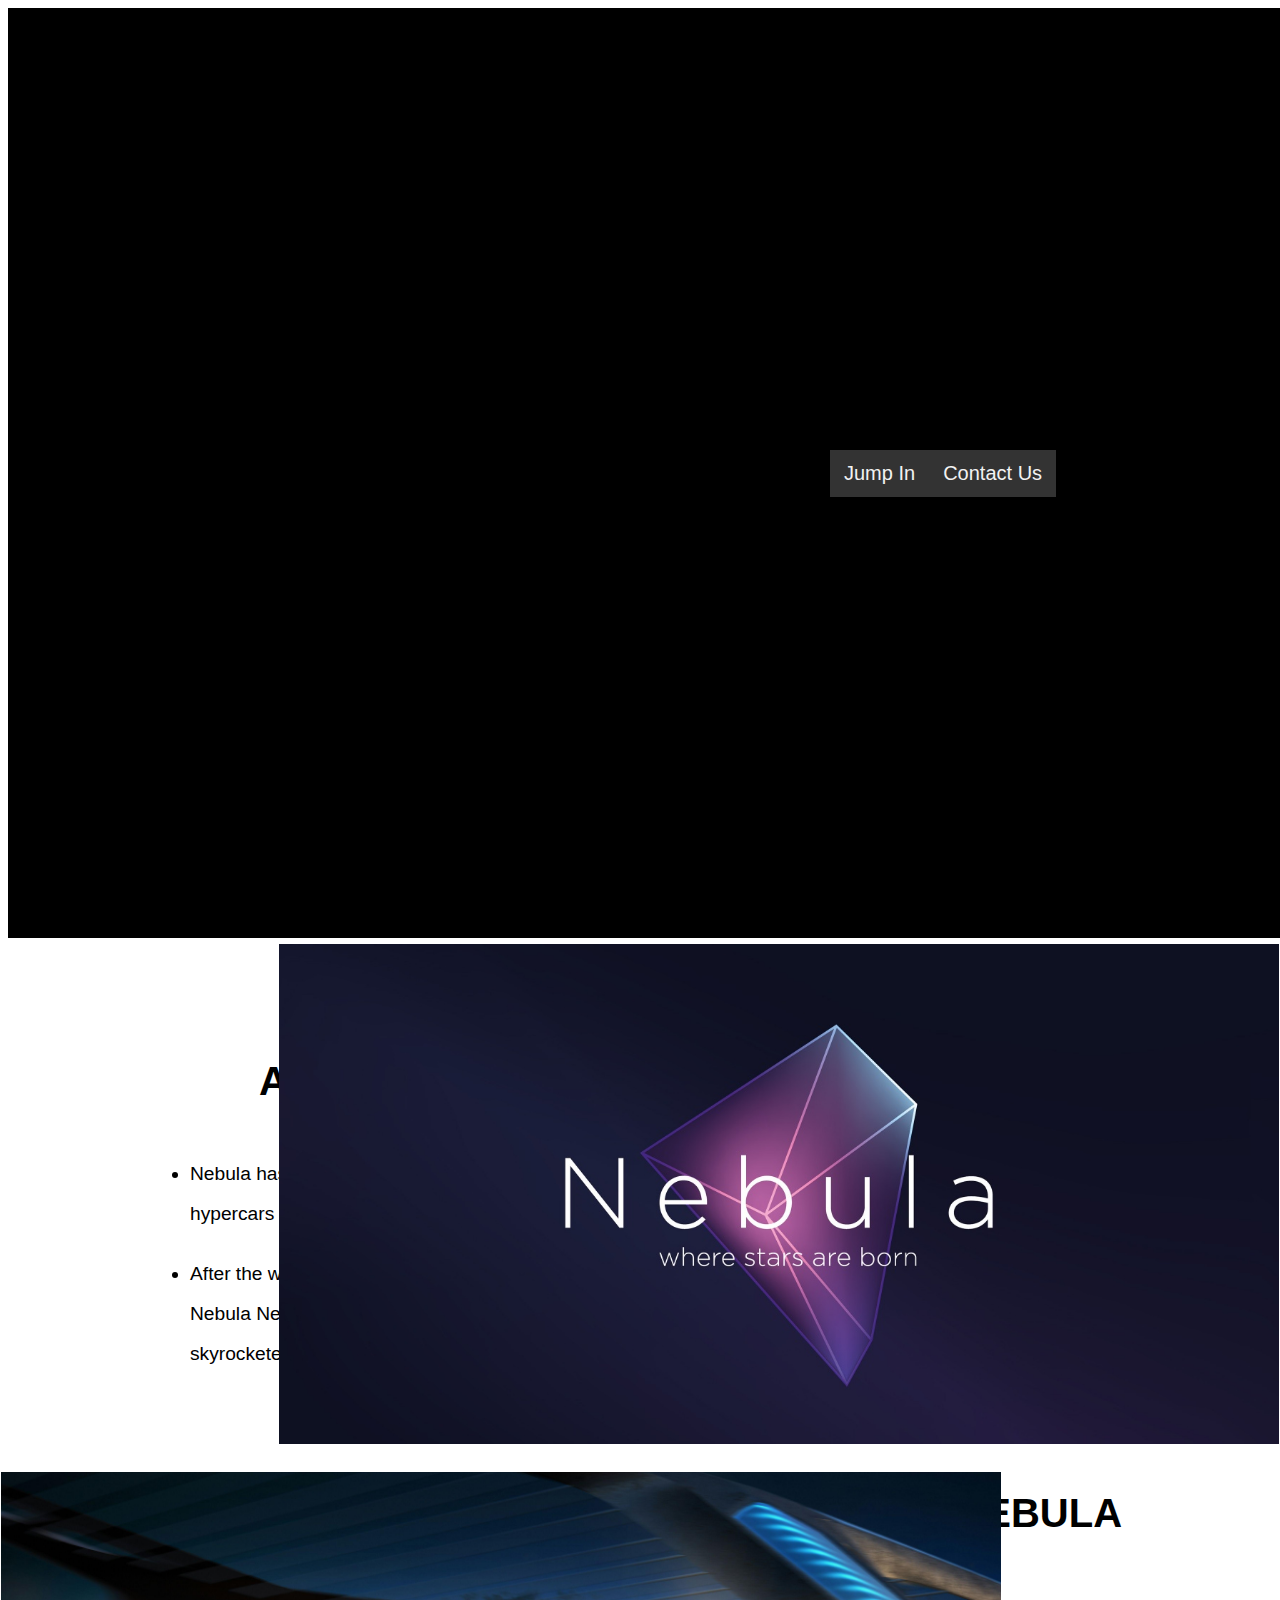
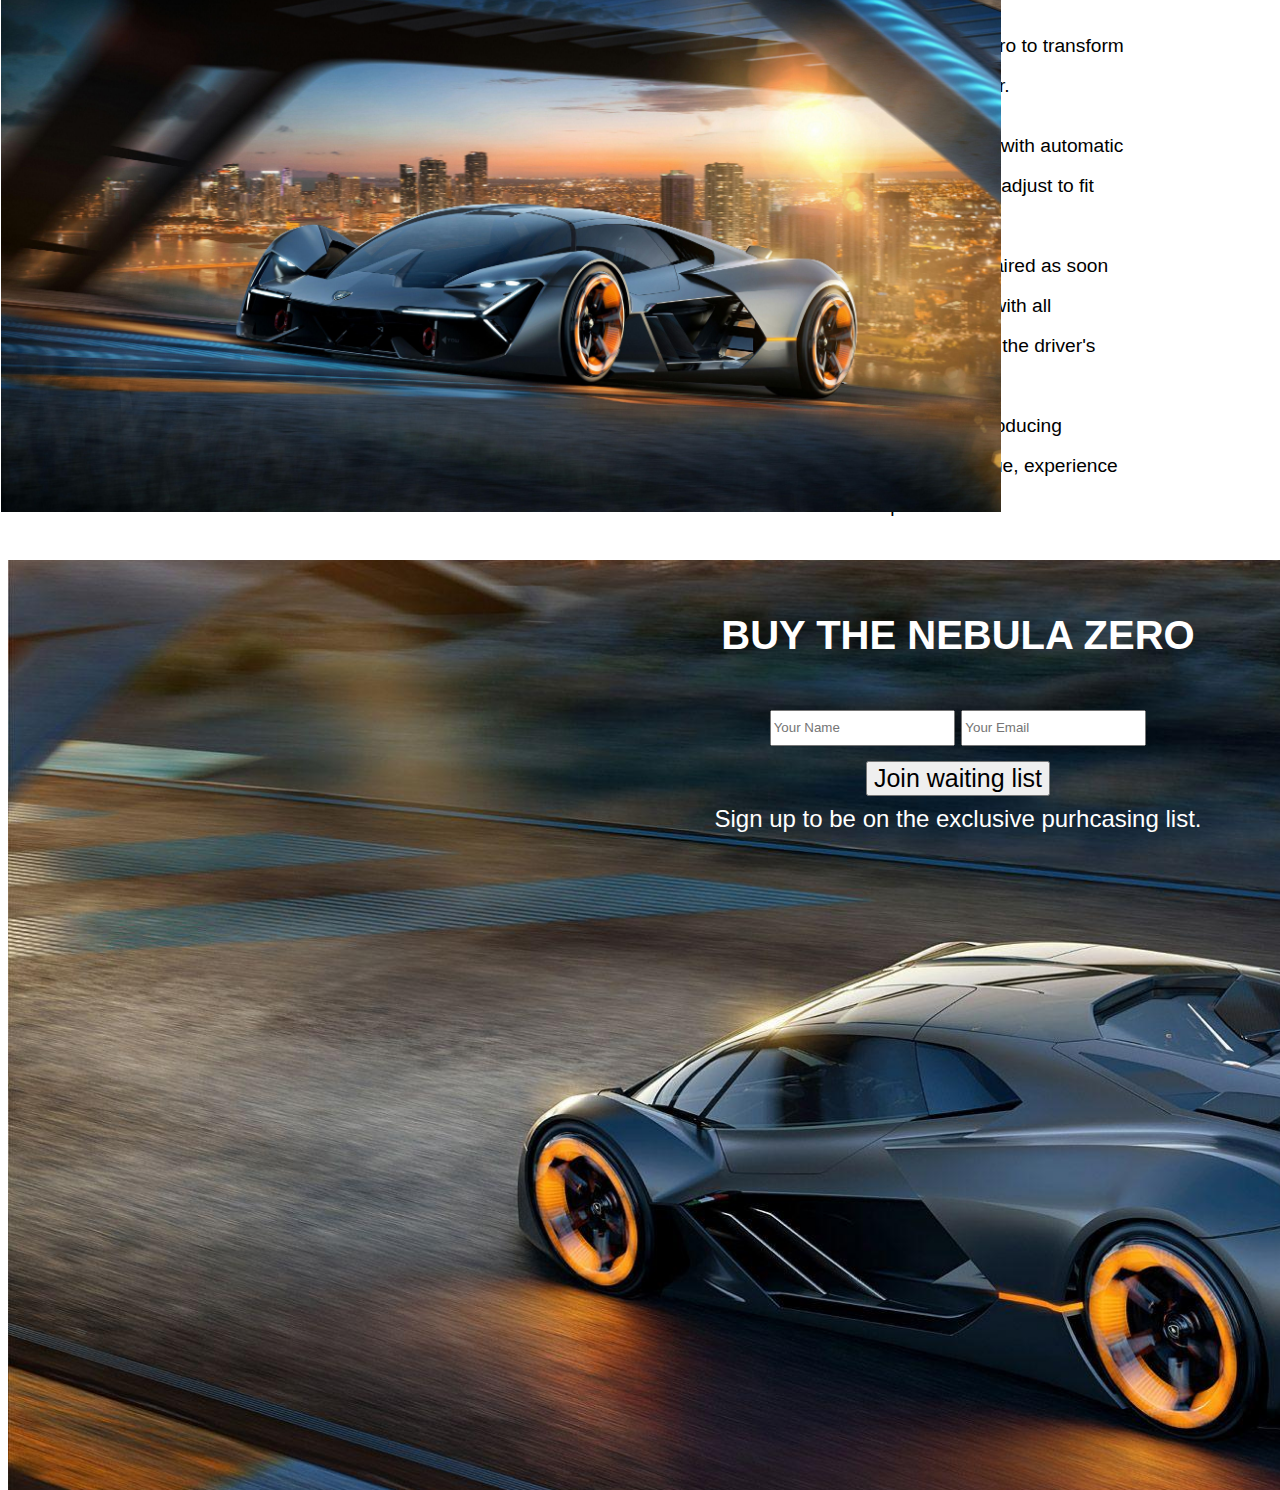
<file: index.html>
<!DOCTYPE html>
<html>
    <head>
        <link rel="stylesheet" type="text/css" href="index.css">
            <title>Nebula Zero</title>

            <div class="tagline">
                <h1> N E B U L A &ensp; Z E R 0 </h1>
                <h2> GO ABOVE AND BEYOND</h2>
            </div>
    </head>

    <body>
        <div class="homepage">
                <div class="topnav">
                    <a href="#aboutbrand">Jump In</a>
                    <a href="contact.html" target="_blank">Contact Us</a>
                    <!-- <a href="#buycar">Buy it Now</a> -->
            </div>
        </div>
        <br>
        <!-- ABOUT THE BRAND SECTION -->
        <a id="aboutbrand">
            <div class="brandtext" style="height:307px; width: 427px;">
                <h4>ABOUT US</h4>
                <ul>
                <li><p>Nebula has only one mission- to create hypercars that are literally beyond this world.</p></li>
                <li><p>After the worldwide announcement of the Nebula Neo, the Nebula Brand has skyrocketed to superstardom. </p></li>
                </ul>
            </div>

            <!-- ABOUT THE BRAND PICTURE-->
            <div id="nebulalogo">
                    <img src ="Nebula-logo.jpg" style="height: 31.25rem; width: 62.5rem; left: 6.25rem;">
            </div>
        </a>

        <!-- ABOUT THE CAR SECTION -->
        <a id = "aboutcar">
            <div class="cartext" style = "height:307px; width: 427px;">
                <h4 style>ABOUT THE NEBULA ZERO</h4>
                <ol>
                    <p>Nebula created the Nebula Zero to transform what it means to be a hypercar. 
                    <li>Sit in the future of technology, with automatic body countouring seats that readjust to fit you perfectly.</li> 
                    <li>Your phone is automatically paired as soon as you approach the vehicle, with all information being displayed in the driver's digital gauge cluster. </li>
                    <li>Powered by a hybrid motor producing 1310HP and 1180 lb/ft of torque, experience near interstellar speeds. </li>
            
                </p>
                </ol>
            </div>
            <!-- ABOUT THE CAR PICTURE -->
            <div id="nebulaback">
                <img src="nebulaFront.jpg" style = "height: 40rem; width: 62.5rem; right: 6.25rem;">
            </div>
        </a>
        <!-- BUY CAR PAGE -->
        <a id="buycar">
            <div class= "buypage">
                <div class = "buytext">
                    <h5>BUY THE NEBULA ZERO</h5>
                    <input type = "text" placeholder="Your Name" style= "height: 30px;"> 
                    <input type = "text" placeholder="Your Email" style="height: 30px;">
                    <div class ="button"><button style="font-size: 25px;" onclick="myFunction() ">Join waiting list</button></div>
                    <div id="signup"> Sign up to be on the exclusive purhcasing list.</div>
                </div>
            </div>
            <script>
                function myFunction() {
                  var x = document.getElementById("signup");
                  if (x.innerHTML === "Sign up to be on the exclusive purhcasing list.") {
                    x.innerHTML = "You are now on track to purchase the Nebula Zero!";
                  } else {
                    x.innerHTML = "You are now on track to purchase the Nebula Zero!";
                  }
                }
                </script>
        </a>
    </body>
</html>
</file>
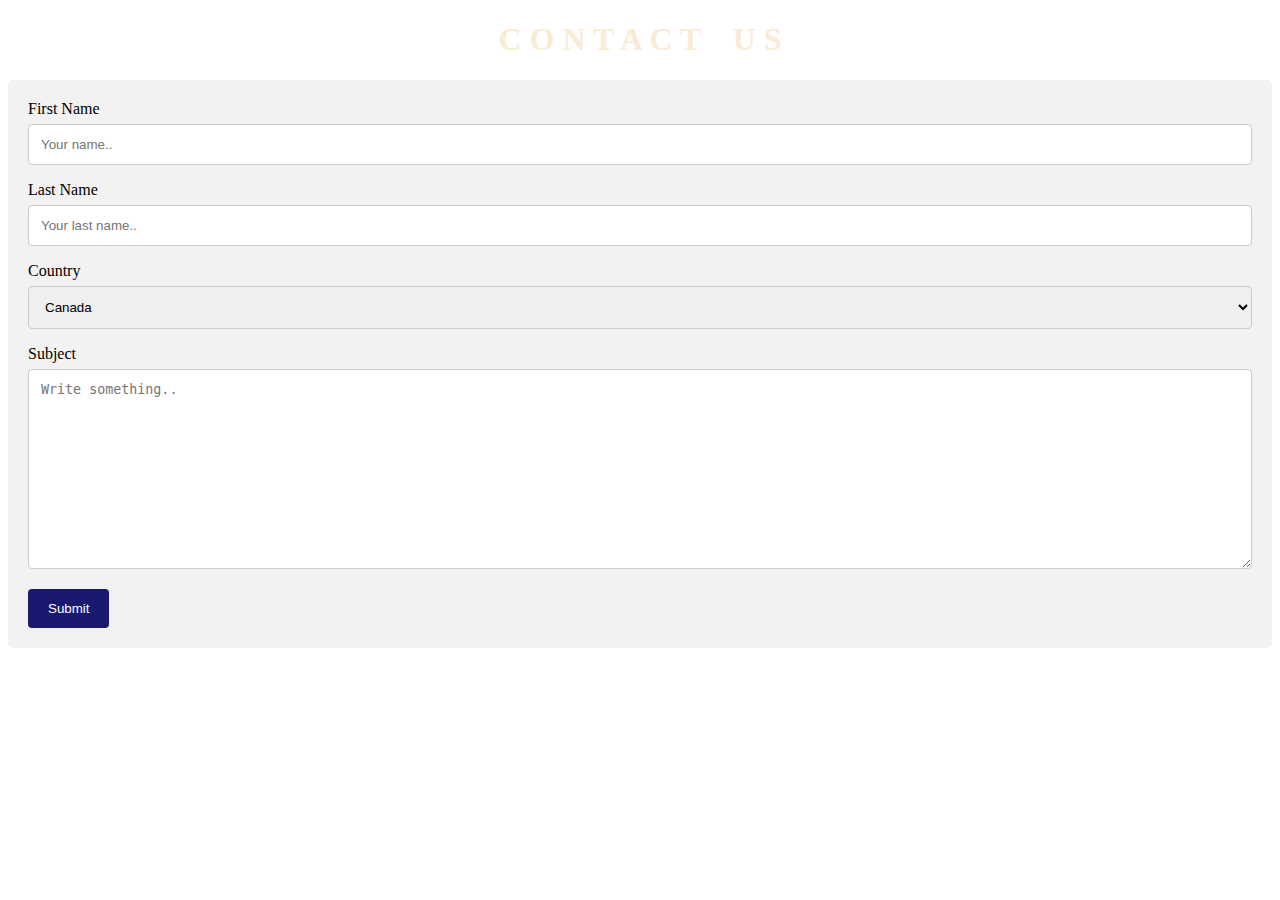
<file: contact.html>
<!DOCTYPE html>
<html>
    <head>
        <title>Contact Nebula</title>
        <link rel="stylesheet" type="text/css" href="contact.css">
    </head>
    <body>
        <div class="tagline">
            <h1>C O N T A C T &ensp; U S</h1>
        </div>
        <div class="container">
            <form action="action_page.php">
          
              <label for="fname">First Name</label>
              <input type="text" id="fname" name="firstname" placeholder="Your name..">
          
              <label for="lname">Last Name</label>
              <input type="text" id="lname" name="lastname" placeholder="Your last name..">
          
              <label for="country">Country</label>
              <select id="country" name="country">
                <option value="canada">Canada</option>
                <option value="usa">USA</option>
              </select>
          
              <label for="subject">Subject</label>
              <textarea id="subject" name="subject" placeholder="Write something.." style="height:200px"></textarea>
          
              <input type="submit" value="Submit">
          
            </form>
          </div>
          
    </body>
</html>
</file>
<file: index.css>
.class {
    position: relative;
}
/* -------- NAVBAR STYLE --------------- */
.topnav {
    background-color: #333;
    overflow: hidden;
    position: absolute;
    top:450px;
    left:830px;
    font-family: Tahoma, Verdana, sans-serif;
    font-weight: 500px;
    font-size: 100px;
  }
  /* Style the links inside the navigation bar */
  .topnav a {
    float: left;
    color: #f2f2f2;
    text-align: center;
    padding: 12px 14px;
    text-decoration: none;
    font-size: 20px;
  }
  /* Change the color of links on hover */
  .topnav a:hover {
    background-color: #ddd;
    color: black;
  }
  /* Add a color to the active/current link */
  .topnav a.active {
    /* background-color: #4CAF50; */
    color: white;
  }
  /* --------------------------------------- */

  
.tagline {
    position: absolute;
    top: 15.625rem;
    left:45rem;
    
}
.homepage {
    background-image: url('http://www.hdcarwallpapers.com/walls/lamborghini_terzo_millennio_ev_supercar_4k_3-HD.jpg');
    height: 58.125rem;
    width: 118.75rem;
    background-size: cover;
    background-repeat: no-repeat;
    background-color: black;
}

/* body{
  background-image: url('http://www.hdcarwallpapers.com/walls/lamborghini_terzo_millennio_ev_supercar_4k_3-HD.jpg');
  height: 100%;
  background-size: cover;
  background-repeat: no-repeat;
} */


.brandtext {
  position: absolute;
  box-sizing: border-box;
  text-align: left;
  line-height: 2.5rem;
  font-size: 12px;
  font-weight: 100rem;
  font-size: 1.2rem;
  font-family: 'Segoe UI', Tahoma, Geneva, Verdana, sans-serif;
  top:63rem;
  left:150px;
}
#nebulalogo {
  position: absolute;
  top: 59rem;
  right: 1px;
}

.cartext {
  position: absolute;
  box-sizing: border-box;
  text-align: left;
  line-height: 2.5rem;
  font-weight: 300;
  font-size: 1.2rem;
  font-family: 'Segoe UI', Tahoma, Geneva, Verdana, sans-serif;
  top:90rem;
  right:150px;
}
#nebulaback {
  position: absolute;
  top: 92rem;
  left:1px;
}

.buypage {
  position: absolute;
  box-sizing: border-box;
  color: white;
  text-align: center;
  line-height: 1rem;
  font-weight: 300;
  font-size: 1.5rem;
  font-family: 'Segoe UI', Tahoma, Geneva, Verdana, sans-serif;
  top:135rem;
  background-image: url("nebulaBack.jpg");
  background-repeat: no-repeat;
  background-size: cover;
  background-position: 1%;
  height: 58.125rem;
  width: 118.75rem;
}

#nebulafront {
  position: relative;
  top: 75rem;
}

h1 {
  font-size: 3rem;
}

h2 {
  text-align: center;
}

h4 {
  text-align: center;
  font-size: 40px;
}
h5 {
  font-size: 40px;
}

.button {
  border: none;
  color: white;
  padding: 15px 32px;
  text-align: center;

}
</file>
<file: contact.css>
body{
  background-image: url('https://store-images.s-microsoft.com/image/apps.34509.13988996263393775.14fce3d5-9ee4-4b44-a5bb-e84fedf115fb.ba3770c3-d9ff-4495-bdee-f83d9a81b7aa?mode=scale&q=90&h=1080&w=1920');
  /* height: 100%; */
  background-size: cover;
  background-repeat: no-repeat;
}

h1 {
    text-align: center;
    color: antiquewhite;
}

/* Using w3schools contact form code here
Style inputs with type="text", select elements and textareas */
input[type=text], select, textarea {
    width: 100%; /* Full width */
    padding: 12px; /* Some padding */ 
    border: 1px solid #ccc; /* Gray border */
    border-radius: 4px; /* Rounded borders */
    box-sizing: border-box; /* Make sure that padding and width stays in place */
    margin-top: 6px; /* Add a top margin */
    margin-bottom: 16px; /* Bottom margin */
    resize: vertical /* Allow the user to vertically resize the textarea (not horizontally) */
  }
  
  /* Style the submit button with a specific background color etc */
  input[type=submit] {
    background-color: midnightblue;
    color: white;
    padding: 12px 20px;
    border: none;
    border-radius: 4px;
    cursor: pointer;
  }
  
  /* When moving the mouse over the submit button, add a darker green color */
  input[type=submit]:hover {
    background-color: #9f6eb3;
  }
  
  /* Add a background color and some padding around the form */
  .container {
    border-radius: 5px;
    background-color: #f2f2f2;
    padding: 20px;
  }
</file>
